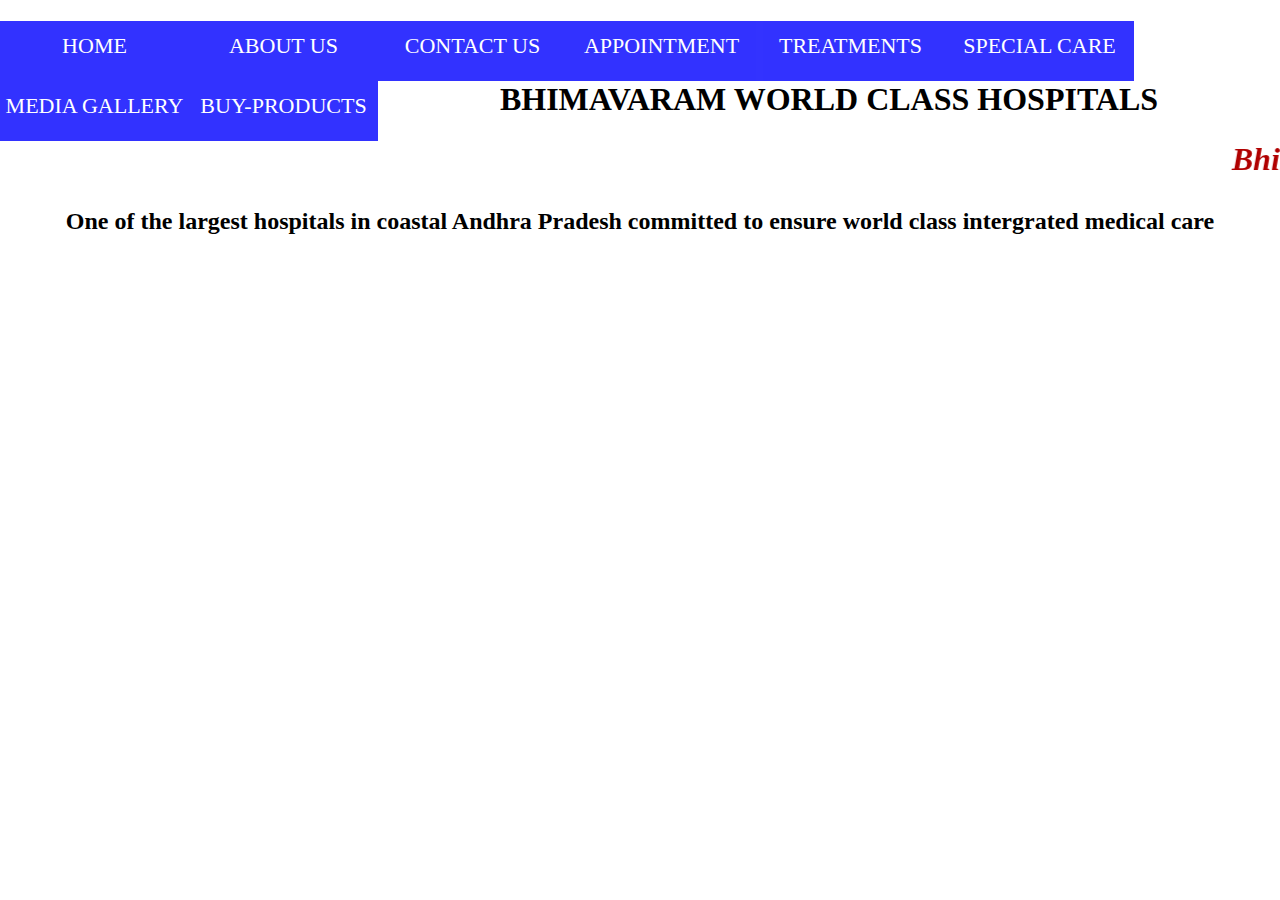
<file: special.html>
<!DOCTYPE html>
<html>
<head>
<title>Treatment</title>
<link rel="stylesheet" href="treat.css">
</head>
<body>
<ul>
<li><a href="home.html">HOME</a>
</li>
<ul>
<li><a href="about.html">ABOUT US</a>
<ul>
<li><a href="about.html">vision</a></li>
<li><a href="about.html">Mission</a></li>
<li><a href="about.html">Founder</a></li>
</ul>
</li>
<li><a href="contact.html">CONTACT US</a>
<ul>
<li><a href="about.html">Phone</a></li>
<li><a href="about.html">Telephone</a></li>
<li><a href="about.html">Address</a></li>
</ul>
</li>
<li><a href="Appointment.html">APPOINTMENT</a>
</li>
<li><a href="treat.html">TREATMENTS</a>
<ul>
<li><a href="about.html">orthopedics</a></li>
<li><a href="about.html">cardiovascular</a></li>
<li><a href="about.html">Gastroenterology</a></li>
<li><a href="about.html">Neurology</a></li>
<li><a href="about.html">Urology</a></li>
</ul>
</li>
<li><a href="special.html">SPECIAL CARE</a>
<ul>
<li><a href="about.html">Intensive care units (ICUs)</a></li>
<li><a href="about.html">Cardiac telemetry units</a></li>
<li><a href="about.html">Coronary care units</a></li>
</ul>
</li>
<li><a href="media.html">MEDIA GALLERY</a>
<ul>
<li><a href="about.html">Doctors</a></li>
<li><a href="about.html">Equipment</a></li>
<li><a href="about.html">Interior Design</a></li>
</ul>
</li>
<li><a href="buy.html">BUY-PRODUCTS</a>
</li><header>
<h1>BHIMAVARAM WORLD CLASS HOSPITALS</h1>
<h1><marquee><font color=blue</font><i>Bhimavaram Hospitals 24*7 Services Avaliable Everyday::Chinnamiram,Bhimavaram-534204</marquee></h1>
<h2>One of the largest hospitals in coastal Andhra Pradesh committed to ensure world class intergrated medical care</h2>
</header>
</body>
</html>
</file>
<file: treat.css>
body
{
margin:0;
padding:0;

background-color:white;
}
header
{
text-align:center;
}
section
{
text-align:center;
}
table
{
width:100%;
background-color:blue;
text-align:center;
padding:20px;
}
ul
{
margin:0px;
padding:0px;
list-style:none;
}
ul li
{
float:left;
width:189px;
height:60px;
background-color:blue;
opacity: .8;
line-height:50px;
text-align:center;
font-size:22px;
}
ul li a
{
text-decoration:none;
color:white;
display:block;
}
ul li a:hover
{
background-color:red;
}
ul li ul li
{
display:none;
}
ul li:hover ul li
{
display:block;
}
</file>
